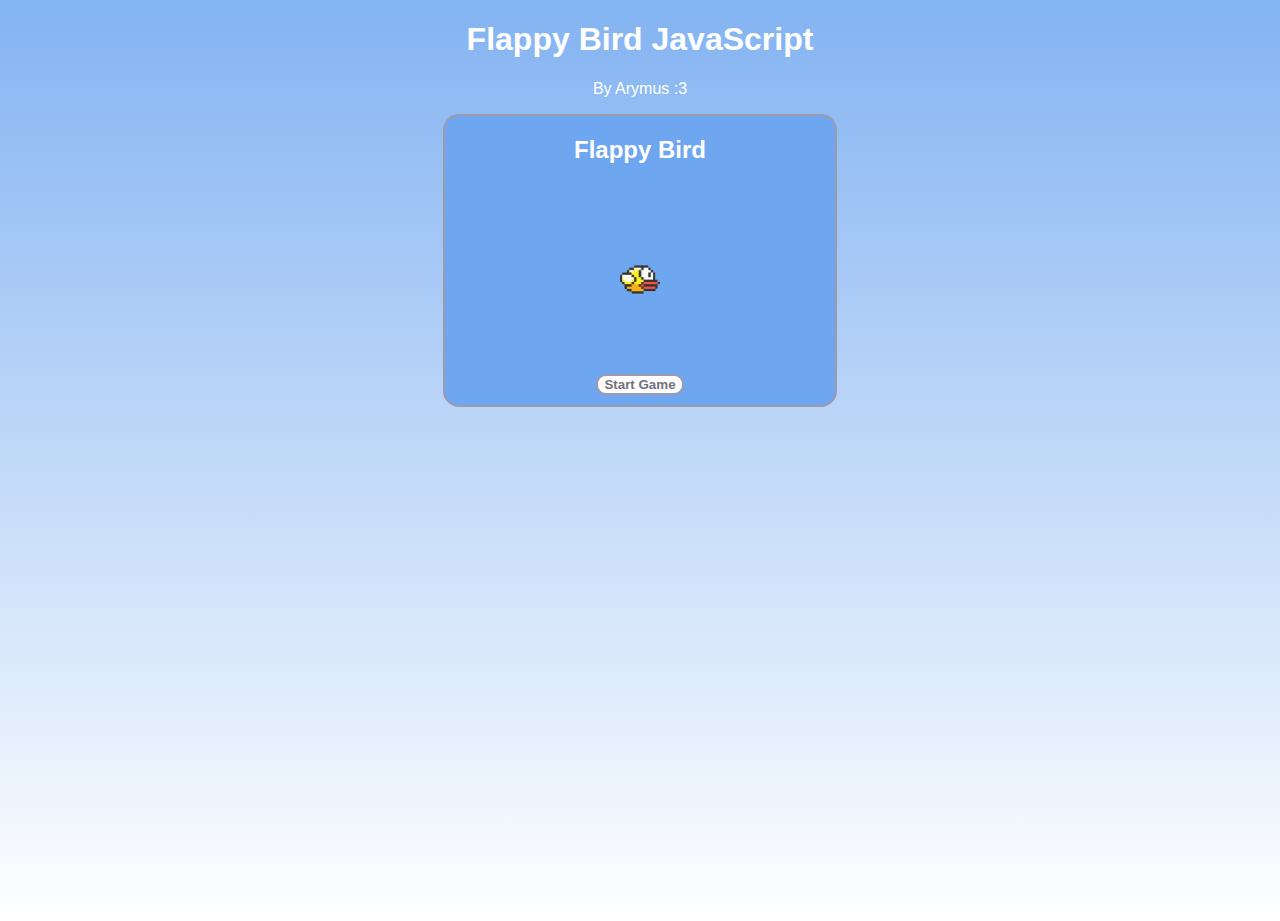
<file: index.html>
<!DOCTYPE html>
<html lang="en">
    <head>
        <meta name="viewport" content="width=device-width, initial-scale=1.0">
        <meta name="author" conent="Arymus Reyes">
        <meta name="description" content="JavaScript flappy bird :3">
        <meta charset="UTF-8">
        <title>Flappy bird</title>
        <link rel="stylesheet" href="styles.css">
        <script src="script.js" defer></script>
    </head>
    <body>
        <header>
            <h1>Flappy Bird JavaScript</h1>
            <p>By Arymus :3</p>
        </header>
        <main>
            <div class="gameFrame">
                <h2 id="title">Flappy Bird</h2>
                <div class="flappyBird"></div>
                <button id="start">Start Game</button>
            </div>
        </main>
    </body>
</html>
</file>
<file: styles.css>
body {
    margin: 0;
    overflow: hidden;
    height: 100vh;
    width: 100vw;
    background-image: linear-gradient(#83b3f2, #ffffff);
}

header {
    color: #ffffff;
    text-align: center;
    font-family:'Segoe UI', Tahoma, Geneva, Verdana, sans-serif;
}

main {
    display: flex;
    justify-content: center;
}

.gameFrame {
    display: flex;
    flex-direction: column;
    border: 2px solid #9c9aab;
    border-radius: 16px;
    background-color: #6ea6f0;
    padding-left: 100px;
    padding-right: 100px;

    color: #ffffff;
    h2 {
        align-items: center;
        justify-content: flex-start;
        top: 0;
        font-family:'Segoe UI', Tahoma, Geneva, Verdana, sans-serif;
        align-self: center;
    }

    button {
        background-color: #ffffff;
        border: 2px solid #9c9aab;
        color: #73717d;
        font-weight: bold;

        border-radius: 10px;
        margin-bottom: 10px;
        max-width: 100px;
        align-self: center;
    }

    button:active {
        background-color: #83b3f2;
        color: #ffffff;
        border-color: #5e8dcb;
    }
}

.flappyBird {
    background-image: url("flappysprite1.png");
    background-size: cover;
    background-repeat: no-repeat;
    padding: 20px;
    border-radius: 8px;
    margin: 75px;
}
</file>
